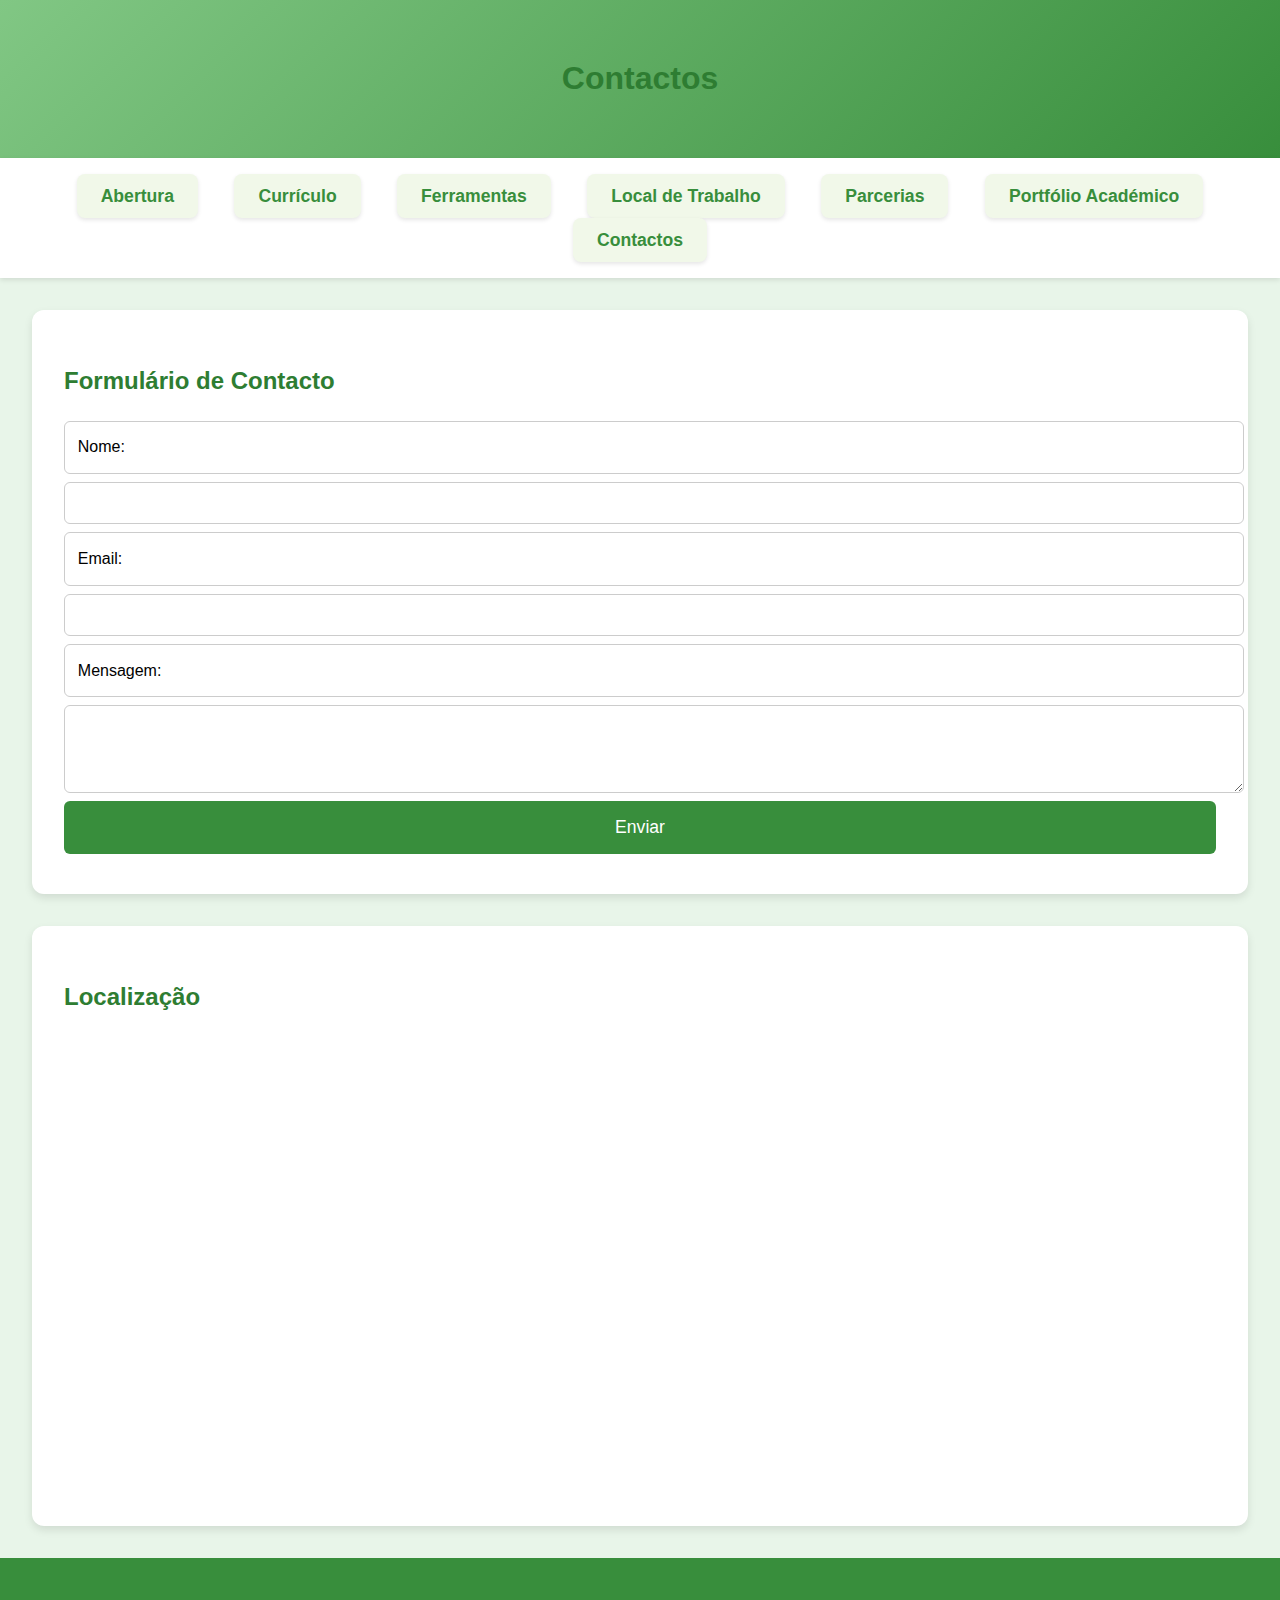
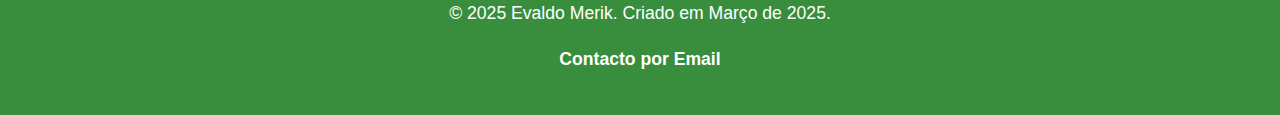
<file: O meu Website/contacto.html>
<!DOCTYPE html>
<html lang="pt">
<head>
  <meta charset="UTF-8">
  <meta name="viewport" content="width=device-width, initial-scale=1.0">
  <title>Contactos - Evaldo Merik</title>
  <link rel="stylesheet" href="style.css">
</head>
<body>
  <header>
    <h1>Contactos</h1>
  </header>

  <nav>
    <ul>
      <li><a href="index.html">Abertura</a></li>
      <li><a href="curriculo.html">Currículo</a></li>
      <li><a href="ferramentas.html">Ferramentas</a></li>
      <li><a href="localtrabalho.html">Local de Trabalho</a></li>
      <li><a href="parcerias.html">Parcerias</a></li>
      <li><a href="portfolio.html">Portfólio Académico</a></li>
      <li><a href="contacto.html">Contactos</a></li>
    </ul>
  </nav>

  <main>
    <section>
      <h2>Formulário de Contacto</h2>
      <form action="mailto:evaldomerik@gmail.com" method="post" enctype="text/plain">
        <label for="name">Nome:</label>
        <input type="text" id="name" name="name" required>

        <label for="email">Email:</label>
        <input type="email" id="email" name="email" required>

        <label for="message">Mensagem:</label>
        <textarea id="message" name="message" rows="4" required></textarea>

        <button type="submit">Enviar</button>
      </form>
    </section>

    <section>
      <h2>Localização</h2>
      <iframe src="https://www.google.com/maps/embed?pb=!4v1740953507311!6m8!1m7!1swurc1s3eDbGZzVMN9l_FLg!2m2!1d38.80600427493561!2d-9.18912118642654!3f280.78844684127944!4f-9.177446916024167!5f0.7820865974627469" width="600" height="450" style="border:0;" allowfullscreen="" loading="lazy" referrerpolicy="no-referrer-when-downgrade"></iframe>
    </section>
  </main>

  <footer>
    <p>&copy; 2025 Evaldo Merik. Criado em Março de 2025.</p>
    <p><a href="mailto:evaldomerik@gmail.com">Contacto por Email</a></p>
  </footer>
</body>
</html>
</file>
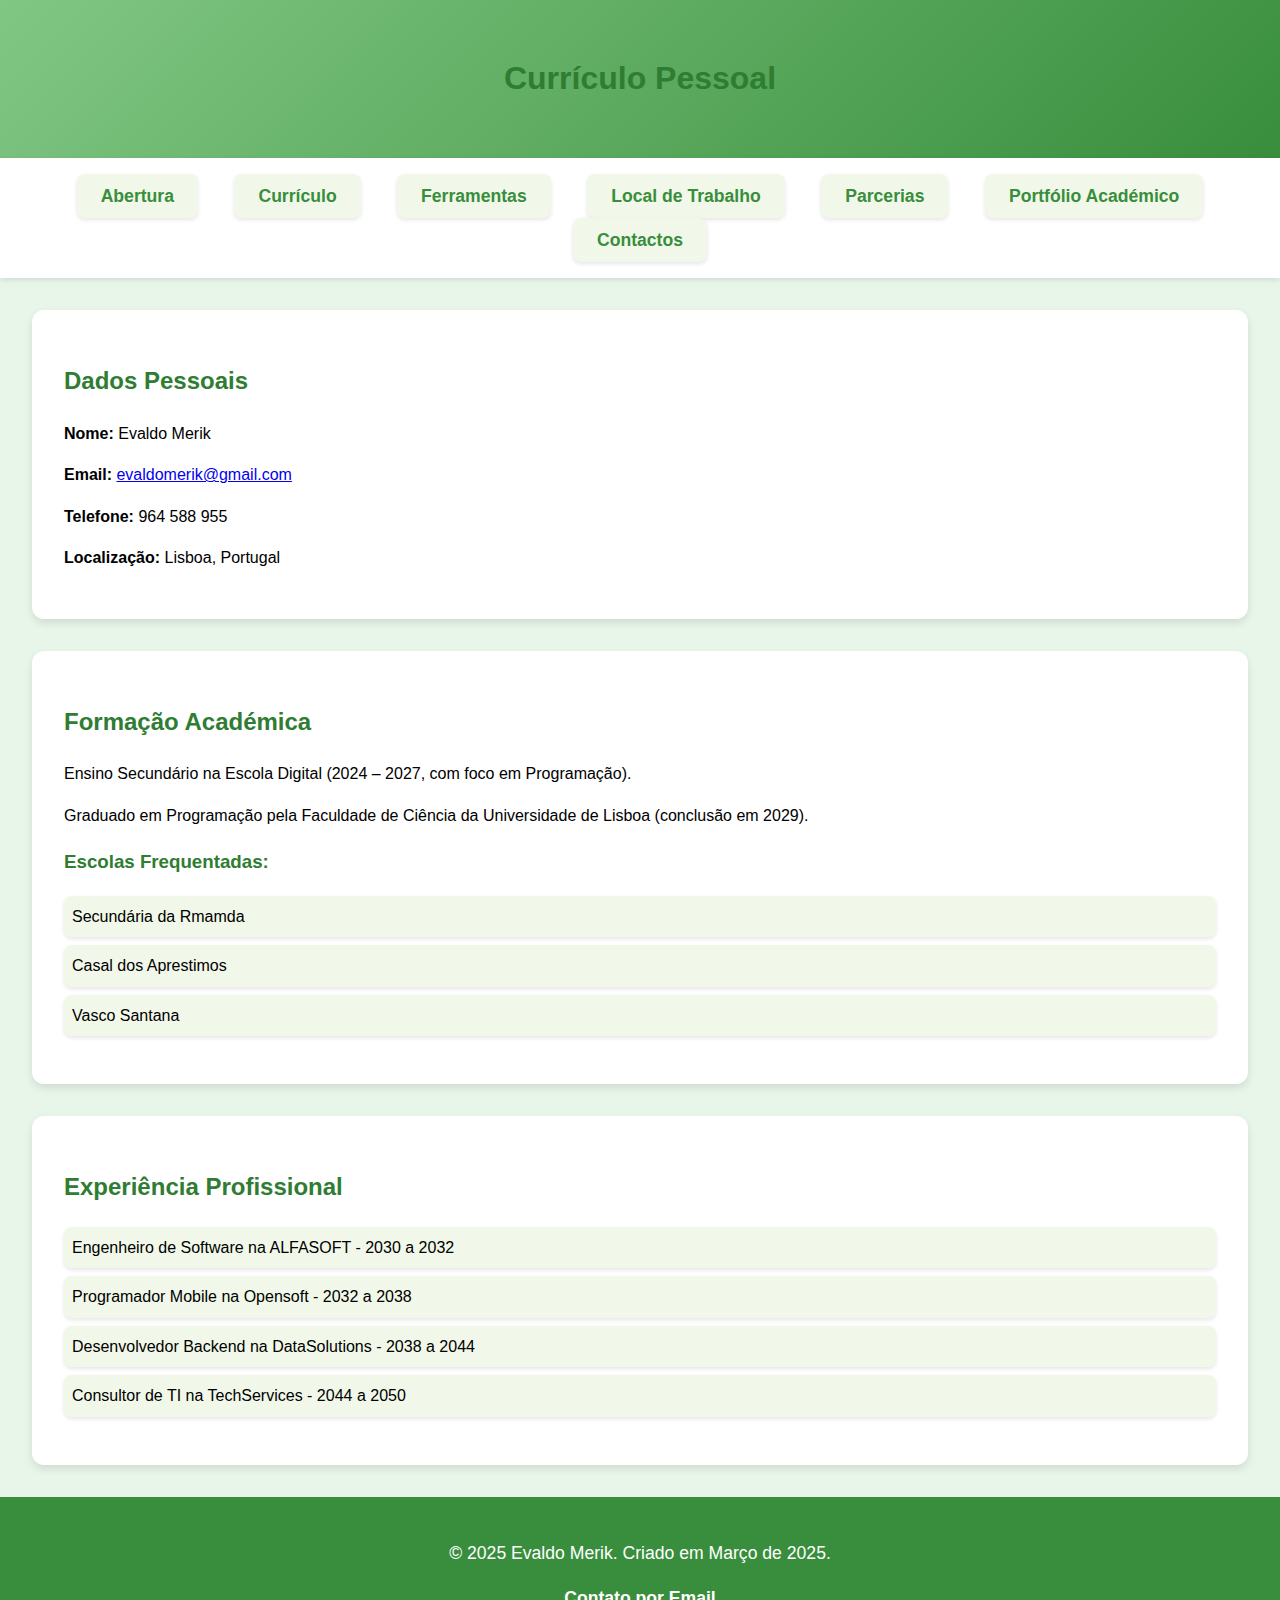
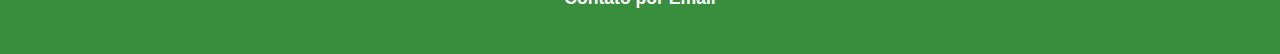
<file: O meu Website/curriculo.html>
<!DOCTYPE html>
<html lang="pt">
<head>
  <meta charset="UTF-8">
  <meta name="viewport" content="width=device-width, initial-scale=1.0">
  <title>Currículo - Evaldo Merik</title>
  <link rel="stylesheet" href="style.css">
</head>
<body>
  <header>
    <h1>Currículo Pessoal</h1>
  </header>

  <nav>
    <ul>
      <li><a href="index.html">Abertura</a></li>
      <li><a href="curriculo.html">Currículo</a></li>
      <li><a href="ferramentas.html">Ferramentas</a></li>
      <li><a href="localtrabalho.html">Local de Trabalho</a></li>
      <li><a href="parcerias.html">Parcerias</a></li>
      <li><a href="portfolio.html">Portfólio Académico</a></li>
      <li><a href="contacto.html">Contactos</a></li>
    </ul>
  </nav>

  <main>
    <section>
      <h2>Dados Pessoais</h2>
      <p><strong>Nome:</strong> Evaldo Merik</p>
      <p><strong>Email:</strong> <a href="mailto:evaldomerik@gmail.com">evaldomerik@gmail.com</a></p>
      <p><strong>Telefone:</strong> 964 588 955</p>
      <p><strong>Localização:</strong> Lisboa, Portugal</p>
    </section>

    <section>
      <h2>Formação Académica</h2>
      <p>Ensino Secundário na Escola Digital (2024 – 2027, com foco em Programação).</p>
      <p>Graduado em Programação pela Faculdade de Ciência da Universidade de Lisboa (conclusão em 2029).</p>
      <h3>Escolas Frequentadas:</h3>
      <ul>
        <li>Secundária da Rmamda</li>
        <li>Casal dos Aprestimos</li>
        <li>Vasco Santana</li>
      </ul>
    </section>

    <section>
      <h2>Experiência Profissional</h2>
      <ul>
        <li>Engenheiro de Software na ALFASOFT - 2030 a 2032</li>
        <li>Programador Mobile na Opensoft - 2032 a 2038</li>
        <li>Desenvolvedor Backend na DataSolutions - 2038 a 2044</li>
        <li>Consultor de TI na TechServices - 2044 a 2050</li>
      </ul>
    </section>
  </main>

  <footer>
    <p>&copy; 2025 Evaldo Merik. Criado em Março de 2025.</p>
    <p><a href="mailto:evaldomerik@gmail.com">Contato por Email</a></p>
  </footer>
</body>
</html>
</file>
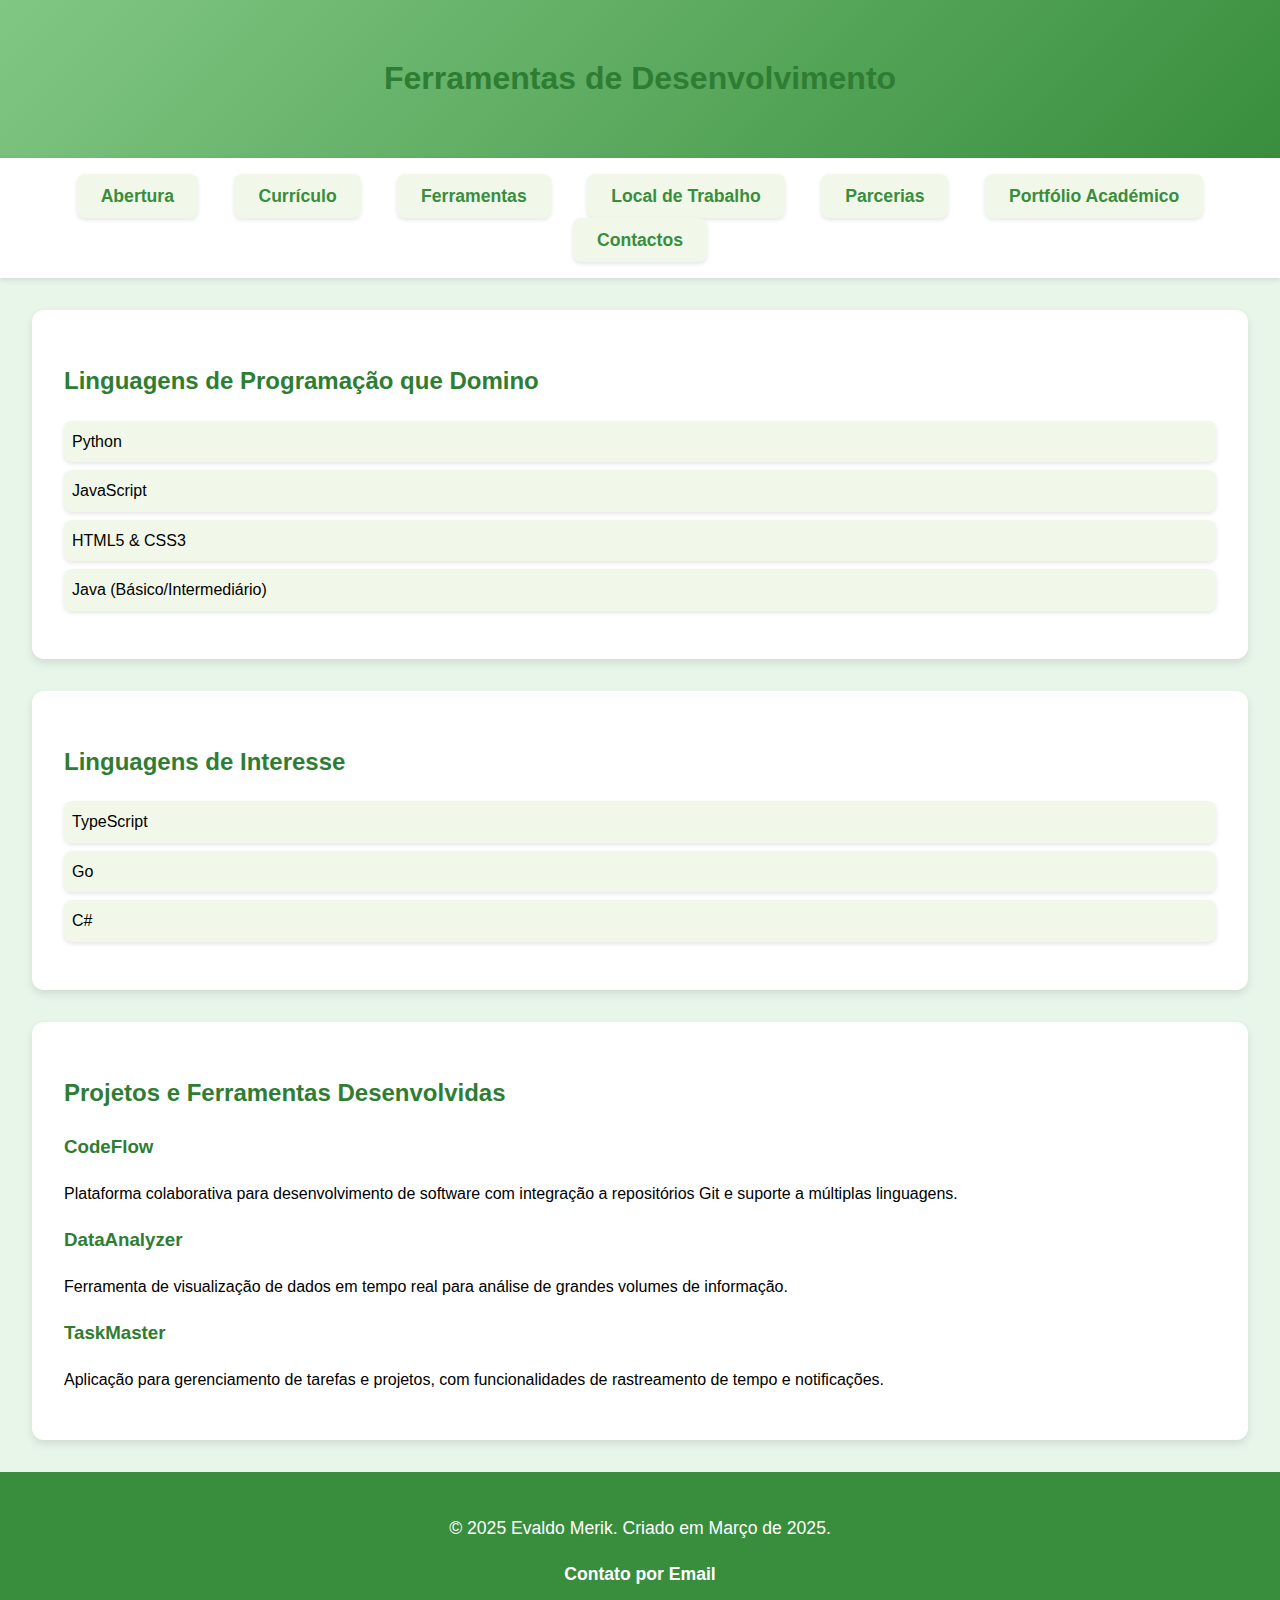
<file: O meu Website/ferramentas.html>
<!DOCTYPE html>
<html lang="pt">
<head>
  <meta charset="UTF-8">
  <meta name="viewport" content="width=device-width, initial-scale=1.0">
  <title>Ferramentas - Evaldo Merik</title>
  <link rel="stylesheet" href="style.css">
</head>
<body>
  <header>
    <h1>Ferramentas de Desenvolvimento</h1>
  </header>

  <nav>
    <ul>
      <li><a href="index.html">Abertura</a></li>
      <li><a href="curriculo.html">Currículo</a></li>
      <li><a href="ferramentas.html">Ferramentas</a></li>
      <li><a href="localtrabalho.html">Local de Trabalho</a></li>
      <li><a href="parcerias.html">Parcerias</a></li>
      <li><a href="portfolio.html">Portfólio Académico</a></li>
      <li><a href="contacto.html">Contactos</a></li>
    </ul>
  </nav>

  <main>
    <section>
      <h2>Linguagens de Programação que Domino</h2>
      <ul>
        <li>Python</li>
        <li>JavaScript</li>
        <li>HTML5 & CSS3</li>
        <li>Java (Básico/Intermediário)</li>
      </ul>
    </section>

    <section>
      <h2>Linguagens de Interesse</h2>
      <ul>
        <li>TypeScript</li>
        <li>Go</li>
        <li>C#</li>
      </ul>
    </section>

    <section>
      <h2>Projetos e Ferramentas Desenvolvidas</h2>
      <article>
        <h3>CodeFlow</h3>
        <p>Plataforma colaborativa para desenvolvimento de software com integração a repositórios Git e suporte a múltiplas linguagens.</p>
      </article>
      <article>
        <h3>DataAnalyzer</h3>
        <p>Ferramenta de visualização de dados em tempo real para análise de grandes volumes de informação.</p>
      </article>
      <article>
        <h3>TaskMaster</h3>
        <p>Aplicação para gerenciamento de tarefas e projetos, com funcionalidades de rastreamento de tempo e notificações.</p>
      </article>
    </section>
  </main>

  <footer>
    <p>&copy; 2025 Evaldo Merik. Criado em Março de 2025.</p>
    <p><a href="mailto:evaldomerik@gmail.com">Contato por Email</a></p>
  </footer>
</body>
</html>
</file>
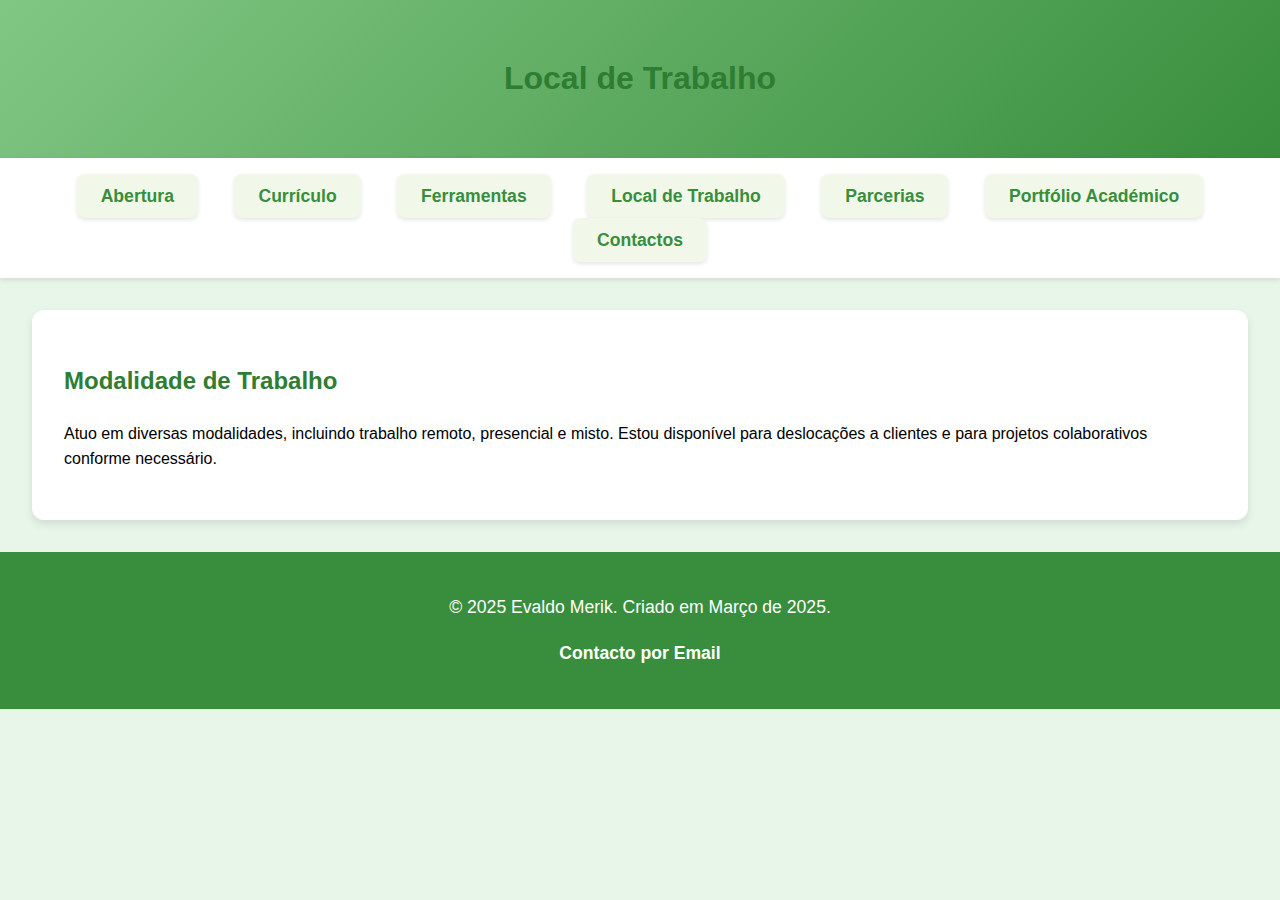
<file: O meu Website/localtrabalho.html>
<!DOCTYPE html>
<html lang="pt">
<head>
  <meta charset="UTF-8">
  <meta name="viewport" content="width=device-width, initial-scale=1.0">
  <title>Local de Trabalho - Evaldo Merik</title>
  <link rel="stylesheet" href="style.css">
</head>
<body>
  <header>
    <h1>Local de Trabalho</h1>
  </header>

  <nav>
    <ul>
      <li><a href="index.html">Abertura</a></li>
      <li><a href="curriculo.html">Currículo</a></li>
      <li><a href="ferramentas.html">Ferramentas</a></li>
      <li><a href="localtrabalho.html">Local de Trabalho</a></li>
      <li><a href="parcerias.html">Parcerias</a></li>
      <li><a href="portfolio.html">Portfólio Académico</a></li>
      <li><a href="contacto.html">Contactos</a></li>
    </ul>
  </nav>

  <main>
    <section>
      <h2>Modalidade de Trabalho</h2>
      <p>Atuo em diversas modalidades, incluindo trabalho remoto, presencial e misto. Estou disponível para deslocações a clientes e para projetos colaborativos conforme necessário.</p>
    </section>
  </main>

  <footer>
    <p>&copy; 2025 Evaldo Merik. Criado em Março de 2025.</p>
    <p><a href="mailto:evaldomerik@gmail.com">Contacto por Email</a></p>
  </footer>
</body>
</html>
</file>
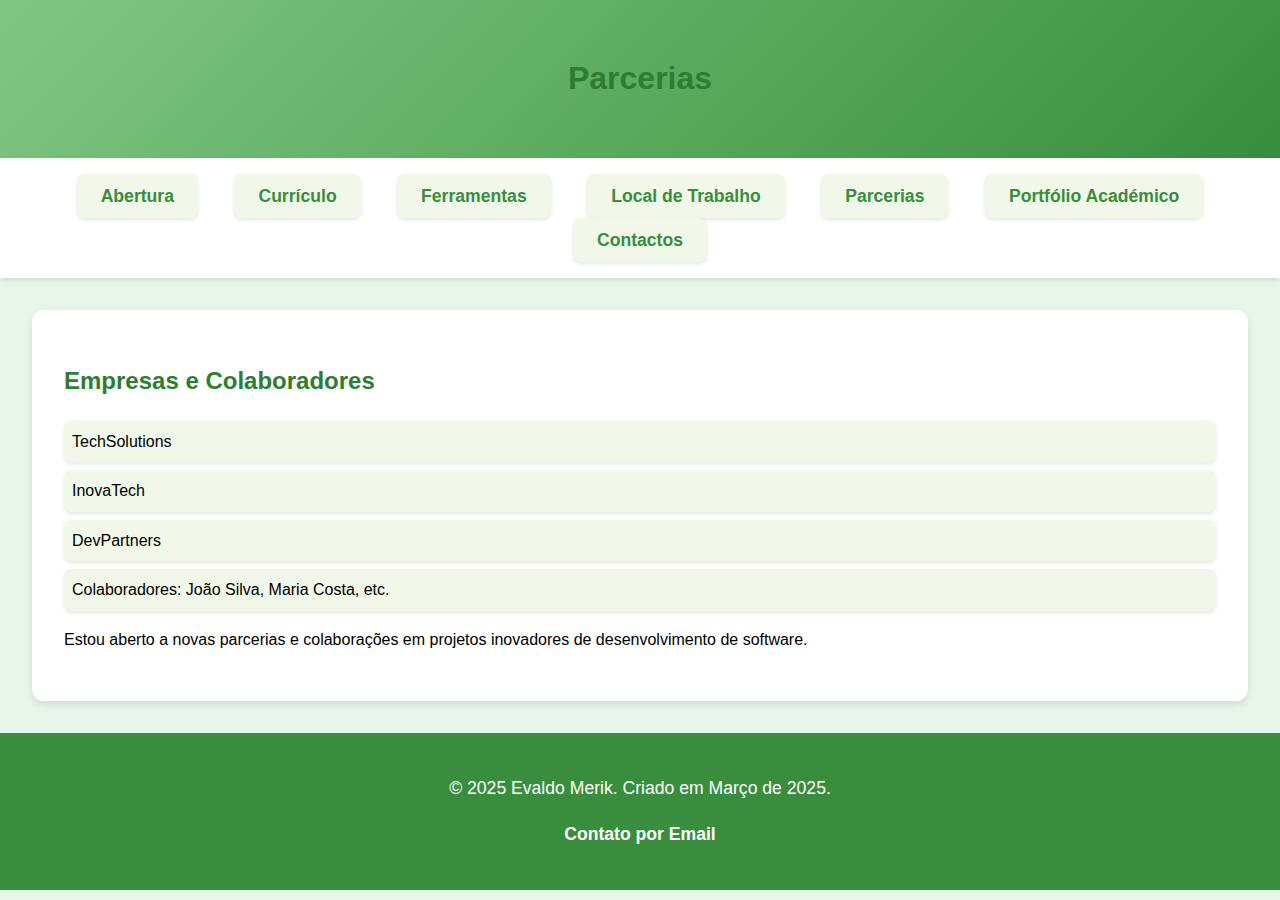
<file: O meu Website/parcerias.html>
<!DOCTYPE html>
<html lang="pt">
<head>
  <meta charset="UTF-8">
  <meta name="viewport" content="width=device-width, initial-scale=1.0">
  <title>Parcerias - Evaldo Merik</title>
  <link rel="stylesheet" href="style.css">
</head>
<body>
  <header>
    <h1>Parcerias</h1>
  </header>

  <nav>
    <ul>
      <li><a href="index.html">Abertura</a></li>
      <li><a href="curriculo.html">Currículo</a></li>
      <li><a href="ferramentas.html">Ferramentas</a></li>
      <li><a href="localtrabalho.html">Local de Trabalho</a></li>
      <li><a href="parcerias.html">Parcerias</a></li>
      <li><a href="portfolio.html">Portfólio Académico</a></li>
      <li><a href="contacto.html">Contactos</a></li>
    </ul>
  </nav>

  <main>
    <section>
      <h2>Empresas e Colaboradores</h2>
      <ul>
        <li>TechSolutions</li>
        <li>InovaTech</li>
        <li>DevPartners</li>
        <li>Colaboradores: João Silva, Maria Costa, etc.</li>
      </ul>
      <p>Estou aberto a novas parcerias e colaborações em projetos inovadores de desenvolvimento de software.</p>
    </section>
  </main>

  <footer>
    <p>&copy; 2025 Evaldo Merik. Criado em Março de 2025.</p>
    <p><a href="mailto:evaldomerik@gmail.com">Contato por Email</a></p>
  </footer>
</body>
</html>
</file>
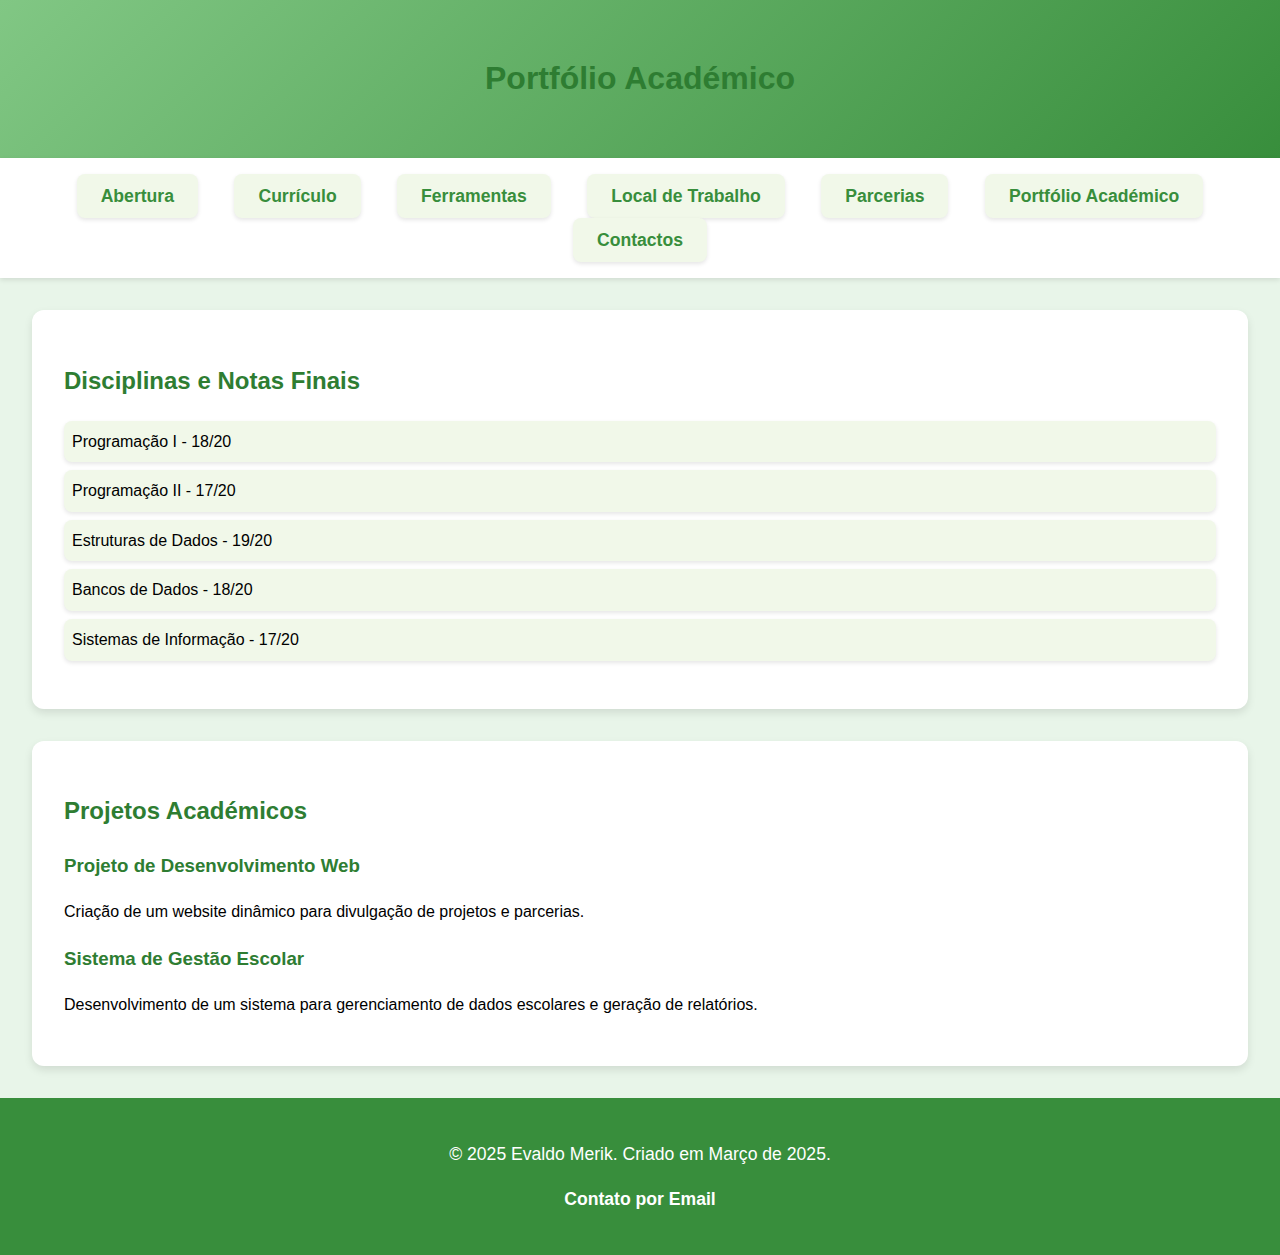
<file: O meu Website/portfolio.html>
<!DOCTYPE html>
<html lang="pt">
<head>
  <meta charset="UTF-8">
  <meta name="viewport" content="width=device-width, initial-scale=1.0">
  <title>Portfólio Académico - Evaldo Merik</title>
  <link rel="stylesheet" href="style.css">
</head>
<body>
  <header>
    <h1>Portfólio Académico</h1>
  </header>

  <nav>
    <ul>
      <li><a href="index.html">Abertura</a></li>
      <li><a href="curriculo.html">Currículo</a></li>
      <li><a href="ferramentas.html">Ferramentas</a></li>
      <li><a href="localtrabalho.html">Local de Trabalho</a></li>
      <li><a href="parcerias.html">Parcerias</a></li>
      <li><a href="portfolio.html">Portfólio Académico</a></li>
      <li><a href="contacto.html">Contactos</a></li>
    </ul>
  </nav>

  <main>
    <section>
      <h2>Disciplinas e Notas Finais</h2>
      <ul>
        <li>Programação I - 18/20</li>
        <li>Programação II - 17/20</li>
        <li>Estruturas de Dados - 19/20</li>
        <li>Bancos de Dados - 18/20</li>
        <li>Sistemas de Informação - 17/20</li>
      </ul>
    </section>

    <section>
      <h2>Projetos Académicos</h2>
      <article>
        <h3>Projeto de Desenvolvimento Web</h3>
        <p>Criação de um website dinâmico para divulgação de projetos e parcerias.</p>
      </article>
      <article>
        <h3>Sistema de Gestão Escolar</h3>
        <p>Desenvolvimento de um sistema para gerenciamento de dados escolares e geração de relatórios.</p>
      </article>
    </section>
  </main>

  <footer>
    <p>&copy; 2025 Evaldo Merik. Criado em Março de 2025.</p>
    <p><a href="mailto:evaldomerik@gmail.com">Contato por Email</a></p>
  </footer>
</body>
</html>
</file>
<file: O meu Website/style.css>
/* Configurações gerais */
body {
    font-family: Arial, sans-serif;
    line-height: 1.6;
    margin: 0;
    padding: 0;
    background-color: #e8f5e9; /* Fundo verde claro */
  }
  
  /* Cabeçalho */
  header {
    background: linear-gradient(135deg, #81c784, #388e3c); /* Tons de verde */
    color: #fff;
    padding: 2rem 0;
    text-align: center;
    box-shadow: 0 4px 8px rgba(0, 0, 0, 0.1);
  }
  
  /* Barra de navegação */
  nav {
    background: #fff;
    box-shadow: 0 2px 5px rgba(0, 0, 0, 0.1);
    padding: 1rem 0;
    text-align: center;
  }
  
  nav ul {
    list-style: none;
    margin: 0;
    padding: 0;
  }
  
  nav ul li {
    display: inline-block;
    margin: 0 1rem;
  }
  
  nav ul li a {
    color: #388e3c; /* Verde escuro */
    font-weight: bold;
    text-decoration: none;
    font-size: 1.1rem;
    padding: 0.5rem 1rem;
    border-radius: 4px;
    transition: background-color 0.3s, color 0.3s;
  }
  
  nav ul li a:hover {
    background-color: #388e3c;
    color: #fff;
  }
  
  /* Seções */
  section {
    padding: 2rem;
    margin: 2rem;
    background-color: #fff;
    border-radius: 12px;
    box-shadow: 0 4px 8px rgba(0, 0, 0, 0.1);
    transition: transform 0.3s ease-in-out;
  }
  
  section:hover {
    transform: scale(1.02);
  }
  
  /* Títulos */
  h1, h2, h3 {
    color: #2e7d32; /* Verde escuro */
  }
  
  /* Listas */
  ul {
    list-style: none;
    padding: 0;
  }
  
  li {
    background: #f1f8e9; /* Verde bem claro */
    margin: 0.5rem 0;
    padding: 0.5rem;
    border-radius: 8px;
    box-shadow: 0 2px 4px rgba(0, 0, 0, 0.1);
  }
  
  /* Imagens */
  img {
    max-width: 50%;
    height: auto;
    display: block;
    margin: 2rem auto;
    border-radius: 8px;
    box-shadow: 0 4px 8px rgba(0, 0, 0, 0.1);
  }
  
  /* Formulários */
  label, input, textarea, button {
    display: block;
    width: 100%;
    margin: 0.5rem 0;
    padding: 0.8rem;
    border: 1px solid #ccc;
    border-radius: 6px;
  }
  
  button {
    background-color: #388e3c; /* Verde escuro */
    color: #fff;
    border: none;
    cursor: pointer;
    padding: 1rem;
    font-size: 1.1rem;
  }
  
  button:hover {
    background-color: #4caf50; /* Verde médio */
  }
  
  /* Google Maps */
  iframe {
    width: 100%;
    height: 450px;
    border: 0;
    border-radius: 8px;
  }
  
  /* Rodapé */
  footer {
    background-color: #388e3c;
    color: #fff;
    padding: 1.5rem 0;
    text-align: center;
    margin-top: 2rem;
    font-size: 1.1rem;
  }
  
  footer a {
    color: #fff;
    text-decoration: none;
    font-weight: bold;
  }
  
  footer a:hover {
    text-decoration: underline;
  }
  
  /* Blocos especiais */
  .exigencias, .experiencia {
    background: #f1f8e9; /* Verde bem claro */
    padding: 1.5rem;
    margin-top: 2rem;
    border-radius: 8px;
    box-shadow: 0 4px 6px rgba(0, 0, 0, 0.1);
  }
</file>
